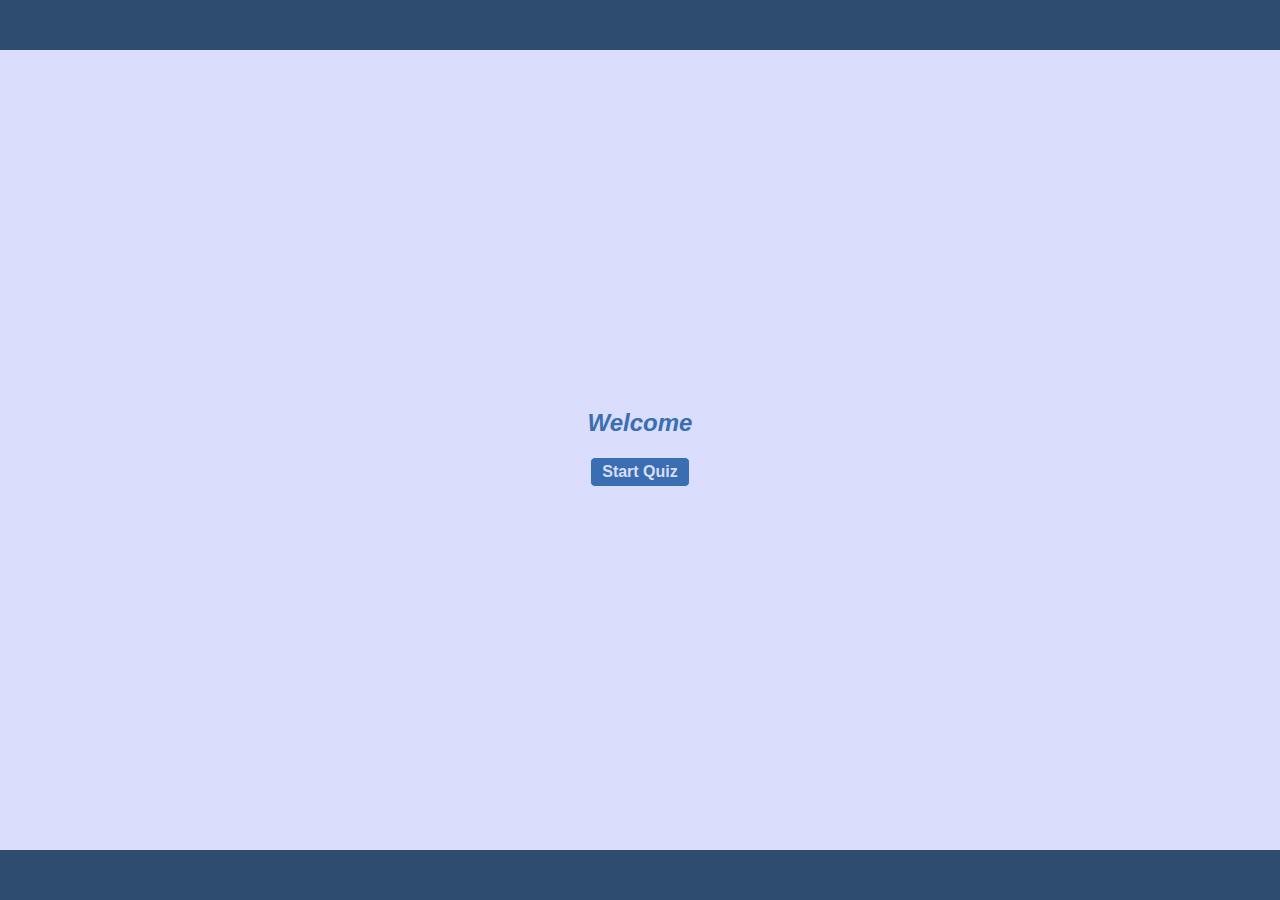
<file: index.html>
<!DOCTYPE html>
<html lang="en">

<head>
    <meta charset="UTF-8">
    <meta http-equiv="X-UA-Compatible" content="IE=edge">
    <meta name="viewport" content="width=device-width, initial-scale=1.0">
    <link rel="stylesheet" href="includes/styles.css">
    <link rel="stylesheet" href="includes/header.css">
    <link rel="stylesheet" href="includes/footer.css">

    <script src="https://code.jquery.com/jquery-3.3.1.js" integrity="sha256-2Kok7MbOyxpgUVvAk/HJ2jigOSYS2auK4Pfzbm7uH60=" crossorigin="anonymous">
    </script>
    <link rel="stylesheet" href="https://cdnjs.cloudflare.com/ajax/libs/font-awesome/6.0.0-beta3/css/all.min.css" integrity="sha512-Fo3rlrZj/k7ujTnHg4CGR2D7kSs0v4LLanw2qksYuRlEzO+tcaEPQogQ0KaoGN26/zrn20ImR1DfuLWnOo7aBA==" crossorigin="anonymous" referrerpolicy="no-referrer"
    />
    <script>
        $(function() {
            $("#header").load("includes/header.html");
            $("#footer").load("includes/footer.html");
        });
    </script>
    <title>Start Quiz</title>
</head>

<body>
    <header id="header">

    </header>

    <main>
        <div class="container">
            <h2>Welcome</h2>
            <a class="btn" href="quiz.html">Start Quiz</a>
        </div>
    </main>
    <footer id="footer">

    </footer>
</body>

</html>
</file>
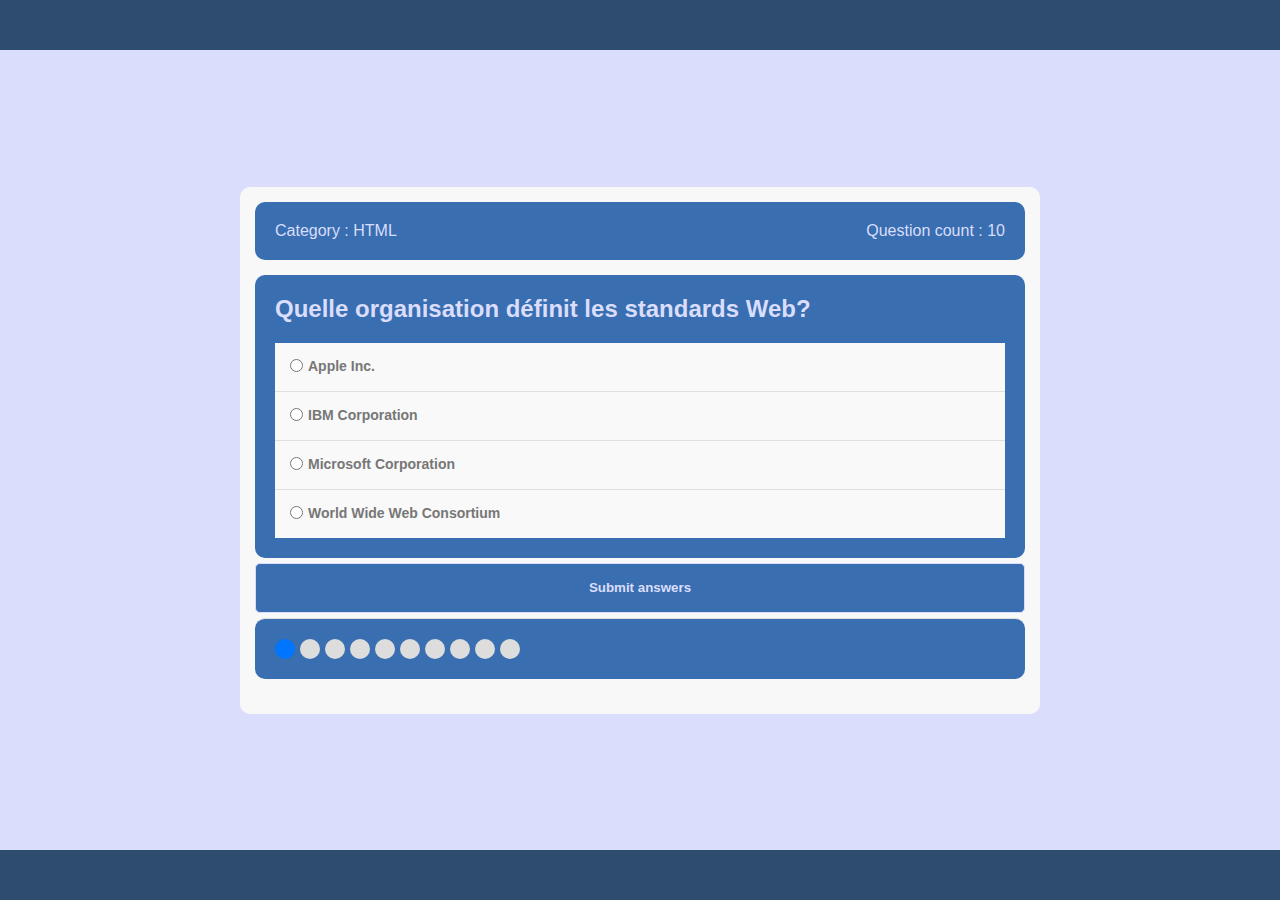
<file: quiz.html>
<!DOCTYPE html>
<html lang="en">

<head>
    <meta charset="UTF-8">
    <meta http-equiv="X-UA-Compatible" content="IE=edge">
    <meta name="viewport" content="width=device-width, initial-scale=1.0">
    <link rel="stylesheet" href="includes/styles.css">
    <link rel="stylesheet" href="includes/header.css">
    <link rel="stylesheet" href="includes/footer.css">
    <link rel="stylesheet" href="quizStyles.css">
    <link rel="stylesheet" href="https://pro.fontawesome.com/releases/v5.10.0/css/all.css" integrity="sha384-AYmEC3Yw5cVb3ZcuHtOA93w35dYTsvhLPVnYs9eStHfGJvOvKxVfELGroGkvsg+p" crossorigin="anonymous"/>

    <script src="https://code.jquery.com/jquery-3.3.1.js" integrity="sha256-2Kok7MbOyxpgUVvAk/HJ2jigOSYS2auK4Pfzbm7uH60=" crossorigin="anonymous">
    </script>
    <link rel="stylesheet" href="https://cdnjs.cloudflare.com/ajax/libs/font-awesome/6.0.0-beta3/css/all.min.css" integrity="sha512-Fo3rlrZj/k7ujTnHg4CGR2D7kSs0v4LLanw2qksYuRlEzO+tcaEPQogQ0KaoGN26/zrn20ImR1DfuLWnOo7aBA==" crossorigin="anonymous" referrerpolicy="no-referrer"
    />
    <script>
        
        $(function() {
            $("#header").load("includes/header.html");
            $("#footer").load("includes/footer.html");
        });
    </script>
    <title>Quiz</title>
</head>
<body>
    <header id="header"></header>
    <main>
        <div class="quiz-app">
            <div class="quiz-info">
                <div class="category">Category : <span>HTML</span></div>
                <div class="count">Question count : <span></span></div>
            </div>
            <div class="quiz-area">
            </div>
            <div class="answers-area">
            </div>
            <button class="submit-button">Submit answers</button>
            <div class="bullets">
                <div class="spans">

                </div>
                <div class="countdown">
                </div>
            </div>
            <div class="results">
            </div>
        </div>
    </main>
    <footer id="footer"></footer>
    <script src="app.js"></script>
</body>

</html>
</file>
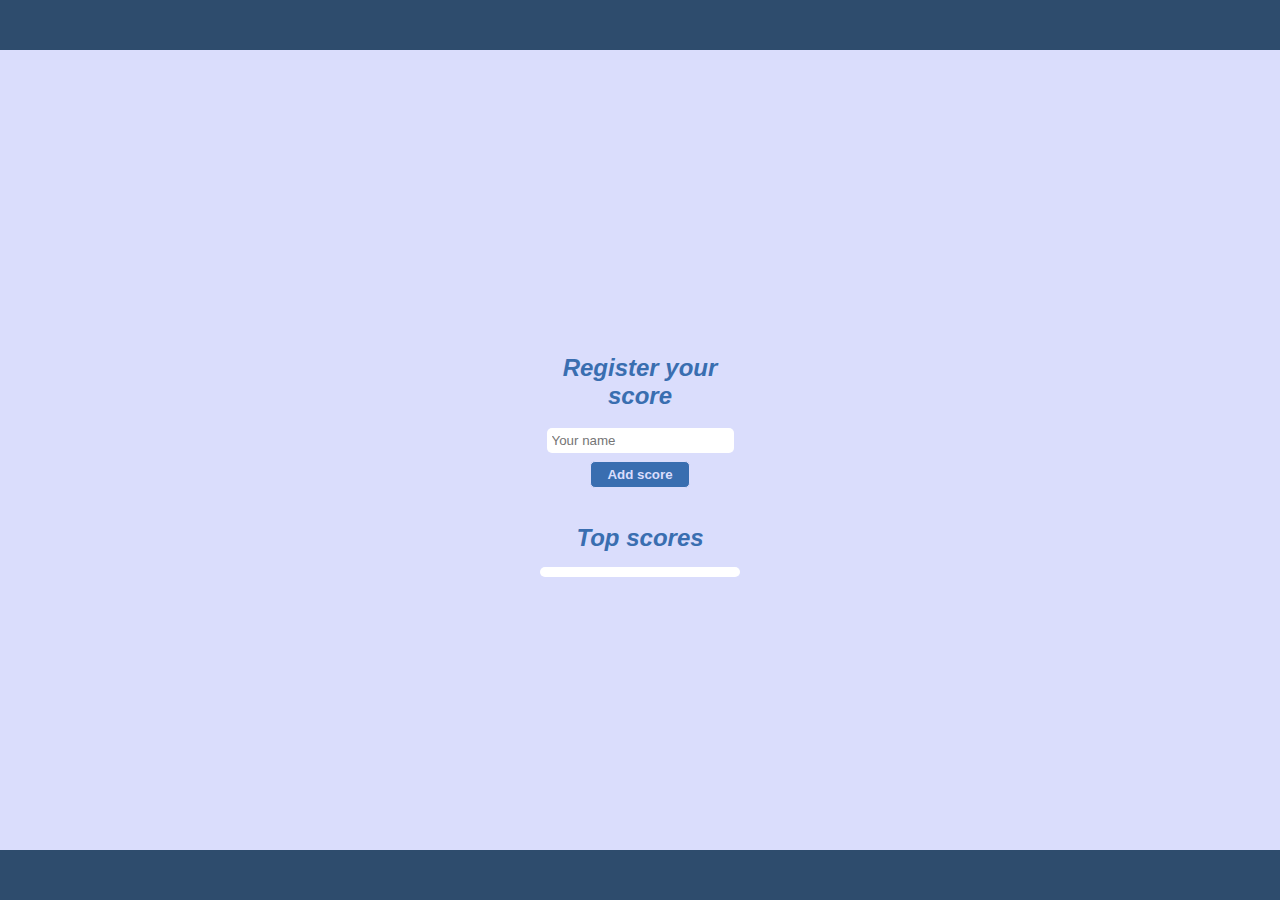
<file: score.html>
<!DOCTYPE html>
<html lang="en">

<head>
    <meta charset="UTF-8">
    <meta http-equiv="X-UA-Compatible" content="IE=edge">
    <meta name="viewport" content="width=device-width, initial-scale=1.0">
    <link rel="stylesheet" href="includes/styles.css">
    <link rel="stylesheet" href="includes/header.css">
    <link rel="stylesheet" href="includes/footer.css">
    <link rel="stylesheet" href="score.css">

    <script src="https://code.jquery.com/jquery-3.3.1.js" integrity="sha256-2Kok7MbOyxpgUVvAk/HJ2jigOSYS2auK4Pfzbm7uH60=" crossorigin="anonymous">
    </script>
    <link rel="stylesheet" href="https://cdnjs.cloudflare.com/ajax/libs/font-awesome/6.0.0-beta3/css/all.min.css" integrity="sha512-Fo3rlrZj/k7ujTnHg4CGR2D7kSs0v4LLanw2qksYuRlEzO+tcaEPQogQ0KaoGN26/zrn20ImR1DfuLWnOo7aBA==" crossorigin="anonymous" referrerpolicy="no-referrer"
    />
    <script>
        $(function() {
            $("#header").load("includes/header.html");
            $("#footer").load("includes/footer.html");
        });
    </script>
    <title>score</title>
</head>

<body>
    <header id="header"></header>
    <main>
        <div class="container">
            <h2>Register your score</h2>
            <input type="text" name="" id="name" placeholder="Your name">
            <button id="trigger" class="btn">Add score</button>
        </div>
        <h2 class="top">Top scores</h2>

        <div id="topScores" class="topScores">
            <div class="data">

            </div>
        </div>
    </main>
    <footer id="footer"></footer>
    <script src="score.js"></script>
</body>

</html>
</file>
<file: includes/styles.css>
* {
    font-family: 'Poppins', sans-serif;
    margin: 0;
    padding: 0;
    box-sizing: border-box;
    color: rgb(27, 27, 27);
}

body {
    background-color: #DADDFC;
    height: 100vh;
    display: flex;
    align-items: center;
    justify-content: center;
}

.container {
    height: 200px;
    width: 200px;
    display: flex;
    flex-direction: column;
    align-items: center;
    justify-content: center;
    border-radius: 10px;
}

.top {
    color: #396EB0;
    margin-bottom: 15px;
    font-style: italic;
    text-align: center;
}

.container input {
    margin: 3px;
    border: 0;
    padding: 5px;
    border-radius: 5px;
}

.container h2 {
    color: #396EB0;
    margin-bottom: 15px;
    font-style: italic;
    text-align: center;

}

.btn {
    text-decoration: none;
    font-weight: bold;
    margin: 5px;
    width: 100px;
    color: #DADDFC;
    background-color: #396EB0;
    padding: 5px;
    border-radius: 5px;
    border: 1px solid #DADDFC;
    text-align: center;
}

.btn:hover {
    color: #396EB0;
    background-color: #DADDFC;
    border: 1px solid #396EB0;
}
</file>
<file: includes/header.css>
header {
    position: fixed;
    top: 0;
    width: 100%;
    height: 50px;
    background-color: #2E4C6D;
    text-align: center;
}

header a {
    z-index: 100;
    text-decoration: none;
    font-weight: bold;
    margin: 5px;
    color: #DADDFC;
    background-color: #396EB0;
    padding: 5px;
    border-radius: 5px;
    border: 1px solid #DADDFC;
}

header a:hover {
    color: #396EB0;
    background-color: #DADDFC;
    border: 1px solid #396EB0;
}

#home {
    float: left;
    margin-left: 20px;
}

.navi {
    position: relative;
    top: 10px;
}

.wrapper {
    float: right;
    margin-right: 20px;
}

header h2 {
    color: #DADDFC;
    font-style: italic;
    position: relative;
    top: 5px;
}

@media only screen and (max-width: 768px) {
    header h2 {
        display: none;
    }
    .wrapper {
        float: right;
        margin-right: 20px;
        position: relative;
        bottom: 0;
    }
}
</file>
<file: includes/footer.css>
footer {
    width: 100%;
    position: fixed;
    height: 50px;
    padding: 5px;
    bottom: 0;
    background-color: #2E4C6D;
}

footer h3 {
    color: #DADDFC;
    text-align: center;
    position: relative;
    font-style: italic;
    top: 5px;
}

.social_media {
    float: right;
    margin-right: 30px;
    position: relative;
    bottom: 22px;
}

.social_media a {
    margin: 3px;
}

.social_media a i {
    font-size: 30px;
    color: #DADDFC;
}

@media only screen and (max-width: 768px) {
    footer {
        height: 100px;
    }
    .social_media {
        float: right;
        margin-right: 30px;
        position: relative;
        top: 5px;
        right: 70px;
    }
}
</file>
<file: quizStyles.css>
* {
    box-sizing: border-box;
}

body {
    font-family: Tahoma, Arial;
}

.quiz-app {
    margin: 20px auto;
    width: 800px;
    background-color: #f8f8f8;
    padding: 15px;
    border-radius: 10px;
}

.quiz-app .quiz-info {
    display: flex;
    background-color: #396EB0;
    padding: 20px;
    border-radius: 10px;
    color: #DADDFC;
}

.quiz-app .quiz-info .category {
    flex: 1;
    color: #DADDFC;
}

.quiz-app .quiz-info .category span {
    color: #DADDFC;
}

.quiz-app .quiz-info .count {
    flex: 1;
    text-align: right;
    color: #DADDFC;
}

.quiz-app .quiz-info .count span {
    color: #DADDFC;
}

.quiz-app .quiz-area {
    background-color: #396EB0;
    padding: 20px;
    margin-top: 15px;
    border-top-left-radius: 10px;
    border-top-right-radius: 10px;
}

.quiz-app .quiz-area h2 {
    margin: 0;
    color: #DADDFC;
}

.quiz-app .answers-area {
    background-color: #396EB0;
    padding: 0 20px 20px;
    border-bottom-left-radius: 10px;
    border-bottom-right-radius: 10px;
}

.quiz-app .answers-area .answer {
    background-color: #f9f9f9;
    padding: 15px;
}

.quiz-app .answers-area .answer:not(:last-child) {
    border-bottom: 1px solid #dfdfdf;
}

.quiz-app .answers-area .answer input[type="Radio"]:checked+label {
    color: #396EB0;
}

.quiz-app .answers-area .answer label {
    cursor: pointer;
    font-weight: bold;
    color: #777;
    font-size: 14px;
    margin-left: 5px;
    position: relative;
    top: -1px;
}

.quiz-app .submit-button {
    text-decoration: none;
    font-weight: bold;
    margin: 5px;
    width: 100%;
    height: 50px;
    color: #DADDFC;
    background-color: #396EB0;
    padding: 5px;
    border-radius: 5px;
    border: 1px solid #DADDFC;
    text-align: center;
    position: relative;
    right: 5px;
}

.quiz-app .submit-button:hover {
    color: #396EB0;
    background-color: #DADDFC;
    border: 1px solid #396EB0;
}

.quiz-app .submit-button:focus {
    outline: none;
}

.quiz-app .bullets {
    border-top: 1px solid #dfdfdf;
    background-color: #396EB0;
    display: flex;
    padding: 20px;
    border-radius: 10px;
}

.quiz-app .bullets .spans {
    flex: 1;
    display: flex;
}

.quiz-app .bullets .spans span {
    width: 20px;
    height: 20px;
    background-color: #ddd;
    margin-right: 5px;
    border-radius: 50%;
}

.quiz-app .bullets .spans span.on {
    background-color: #0075ff;
}

.quiz-app .results {
text-align: center;
margin: 10px;
margin-top: 20px;
}

.quiz-app .results span {
    font-weight: bold;
}

.countdown span,
.countdown {
    color: #DADDFC;
}

.quiz-app .results span.bad {
    color: #dc0a0a;
}

.quiz-app .results span.good {
    color: #009688;
}

.quiz-app .results span.perfect {
    color: #0075ff;
}

.maiDiv {
    margin-top: 20px;
}


#startAgain {
    margin-top: 20px;
    text-decoration: none;
    font-weight: bold;
    margin: 5px;
    width: 100px;
    color: #DADDFC;
    background-color: #396EB0;
    padding: 5px;
    border-radius: 5px;
    border: 1px solid #DADDFC;
    text-align: center;
}

#startAgain:hover {
    color: #396EB0;
    background-color: #DADDFC;
    border: 1px solid #396EB0;
}
</file>
<file: score.css>
.topScores {
    background-color: white;
    height: auto;
    width: 200px;
    border-radius: 10px;
    display: flex;
    align-items: center;
    justify-content: center;
    flex-direction: column;
    padding:5px;
}
</file>
